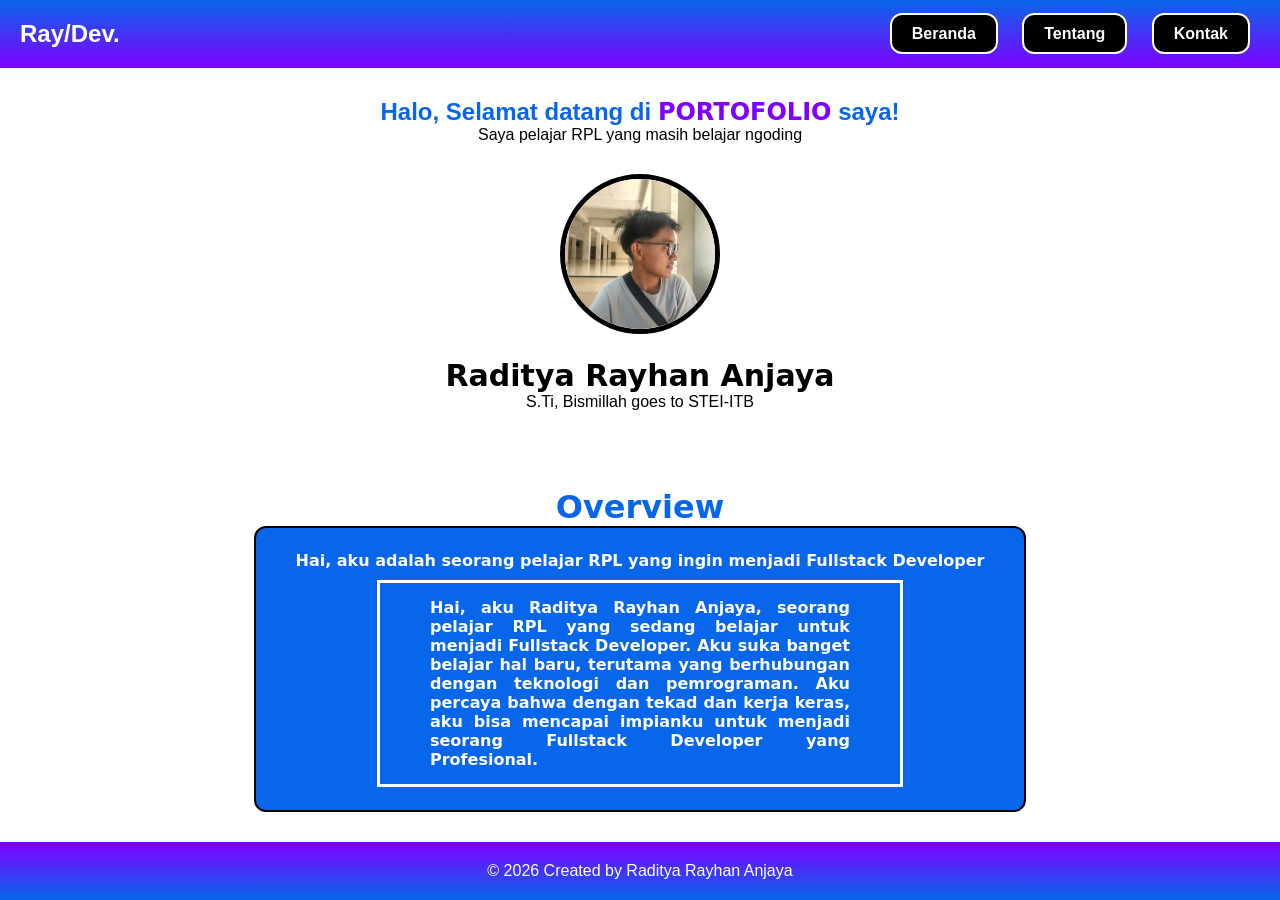
<file: index.html>
<!DOCTYPE html>
<html lang="en">
    <head>
        <meta charset="UTF-8" />
        <meta name="viewport" content="width=device-width, initial-scale=1.0" />
        <title>PORTOFOLIO - Beranda</title>
        <link rel="stylesheet" href="index.css" />
    </head>
    <body>
        <!-- NAVBAR -->
        <nav>
            <h1>Ray/Dev.</h1>
            <div>
            <a href="#">Beranda</a>
            <a href="tentang.html">Tentang</a>
            <a href="kontak.html">Kontak</a>
            </div>
        </nav>
        <!-- CONTENT -->
        <main>
            <h2>Halo, Selamat datang di <b>PORTOFOLIO</b> saya!</h2>
            <p>Saya pelajar RPL yang masih belajar ngoding</p>
            <img
                src="foto/pp.jpg"
                alt="gambar1"
                width="150px"
                height="150px"
            />
            <h2 class="h2">Raditya Rayhan Anjaya</h2>
            <p class="p2">S.Ti, Bismillah goes to STEI-ITB</p>
        </main>

        <h1 class="profil">Overview</h1>
        <main class="main">
                <h2 class="h2isi"> Hai, aku adalah seorang pelajar RPL yang ingin menjadi Fullstack Developer</h2>
                <p class="p3">
                    Hai, aku Raditya Rayhan Anjaya, seorang pelajar RPL yang sedang belajar untuk menjadi Fullstack Developer.
                    Aku suka banget belajar hal baru, terutama yang berhubungan dengan teknologi dan pemrograman. 
                    Aku percaya bahwa dengan tekad dan kerja keras, 
                    aku bisa mencapai impianku untuk menjadi seorang Fullstack Developer yang Profesional.
                </p>
        </main>
        </body>

        <!-- FOOTER -->
        <footer>
            <p>&copy; 2026 Created by Raditya Rayhan Anjaya</p>
        </footer>
</html>
</file>
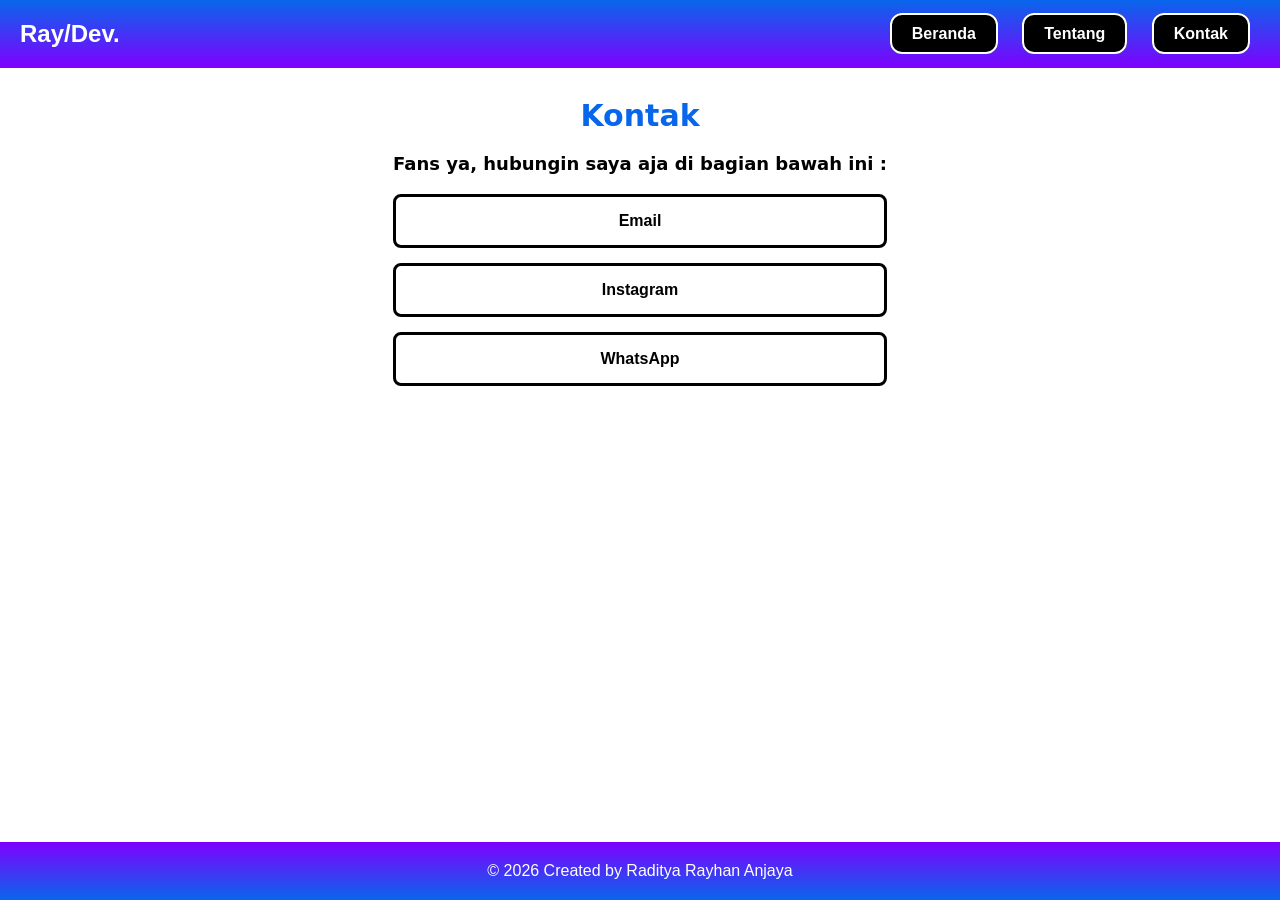
<file: kontak.html>
<!DOCTYPE html>
<html lang="en">
<head>
    <meta charset="UTF-8">
    <meta name="viewport" content="width=device-width, initial-scale=1.0">
<title>PORTOFOLIO - Kontak</title>
<link rel="stylesheet" href="kontak.css">
</head>
<body>
    <!-- NAVBAR -->
        <nav>
            <h1>Ray/Dev.</h1>
            <div>
            <a href="index.html">Beranda</a>
            <a href="tentang.html">Tentang</a>
            <a href="#">Kontak</a>
            </div>
        </nav>
        <!-- ISI -->
        <main>
            <h2>Kontak</h2>
            <p>Fans ya, hubungin saya aja di bagian bawah ini :</p>
            <div class="kontak">
                <a class="email" href="mailto:rayhanrazqa25@gmail.com">Email</a>
                <a class="ig" href="https://www.instagram.com/ray.anjaya/" target="_blank">Instagram</a>
                <a class="wa" href="https://wa.me/085810595492" target="_blank">WhatsApp</a>
            </div>
        </main>
        <!-- FOOTER -->
        <footer>
            <p>&copy; 2026 Created by Raditya Rayhan Anjaya</p>
        </footer>
    </body>
</html>
</file>
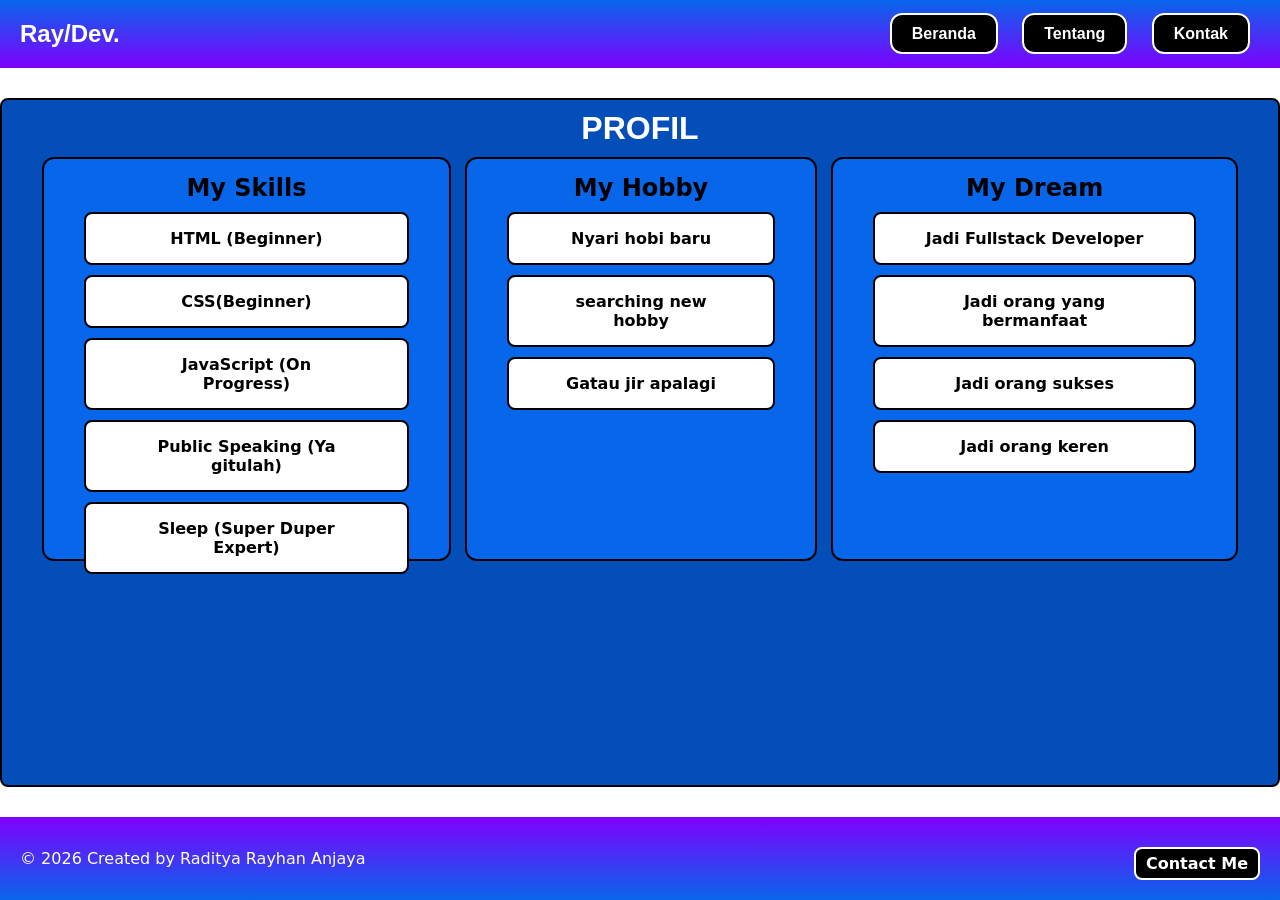
<file: tentang.html>
<!DOCTYPE html>
<html lang="en">
<head>
    <meta charset="UTF-8">
    <meta name="viewport" content="width=device-width, initial-scale=1.0">
<title>PORTOFOLIO - Tentang</title>
<link rel="stylesheet" href="tentang.css">
</head>
<body>
    <!-- NAVBAR -->
        <nav>
            <h1>Ray/Dev.</h1>
            <div>
            <a href="index.html">Beranda</a>
            <a href="#">Tentang</a>
            <a href="kontak.html">Kontak</a>
            </div>
        </nav>
        <!-- ISI -->
         <main>
            <h1 class="profil">PROFIL</h1>
            <div class="profile-isi">
            <ul>
                <h2 class="h2isi"> My Skills</h2>
                <li>HTML (Beginner)</li>
                <li>CSS(Beginner)</li>
                <li>JavaScript (On Progress)</li>
                <li>Public Speaking (Ya gitulah)</li>
                <li>Sleep (Super Duper Expert)</li>
            </ul>
            <ul>
                <h2 class="h2isi">My Hobby</h2>
                <li>Nyari hobi baru</li>
                <li>searching new hobby</li>
                <li>Gatau jir apalagi</li>
            </ul>
            <ul>
                <h2 class="h2isi">My Dream</h2>
                <li>Jadi Fullstack Developer</li>
                <li>Jadi orang yang bermanfaat</li>
                <li>Jadi orang sukses</li>
                <li>Jadi orang keren</li>
            </ul>
            </div>
         </main>

         <!-- FOOTER -->
        <footer>
            <p>&copy; 2026 Created by Raditya Rayhan Anjaya</p>
            <a href="kontak.html" class="footercontact">Contact Me</a>
        </footer>
</body>
</html>
</file>
<file: index.css>
/* BAGIAN POKOK */
main {
    text-align: center;
    margin: 30px auto;
    flex: 1;
}

body {
    font-family: Arial, sans-serif;
    display: flex;
    flex-direction: column;
    min-height: 100vh;
}

*{
    margin: 0;
    padding: 0;
}

/* NAVBAR */
nav {
    background: linear-gradient(#0866eb, #7f00ff);
    font-family: Arial, sans-serif;
    text-align: center;
    display: flex;
    justify-content: space-between;
    align-items: center;
    padding: 20px;
}

nav a, nav h1 {
    font-weight: bolder;
    text-decoration: none;
    color: #fff;
}

nav a {
    margin-left: auto;
    background-color: #000;
    border: 2px solid #fff;
    border-radius: 12px;
    padding: 10px 20px;
    margin: 10px;
    transition: 0.5s;
}

nav a:hover {
    margin-left: auto;
    color: #000;
    background-color: #ffffff;
    border: 2px solid #fff;
    box-shadow: 0px 0px 10px #fff;
    padding: 15px 25px;
    border-radius: 8px;
    margin: 10px;
    transition: 0.5s;
}

/* ISI */
main h2 {
    font-family: 'poppins' monospace;
    color: rgb(8, 102, 235);
    font-weight: bold;
}

main h2 b {
    font-family: system-ui, -apple-system, BlinkMacSystemFont, 'Segoe UI', Roboto, Oxygen, Ubuntu, Cantarell, 'Open Sans', 'Helvetica Neue', sans-serif;
    color: #7f00ff;
}

main img {
    margin-top: 30px;
    border: 5px solid #000;
    border-radius: 50%;
    transition:ease-in-out 0.3s;
}

main .h2 {
    color: #000;
    font-size: 30px;
    font-weight: bolder;
    font-family: system-ui, -apple-system, BlinkMacSystemFont, 'Segoe UI', Roboto, Oxygen, Ubuntu, Cantarell, 'Open Sans', 'Helvetica Neue', sans-serif;
    margin-top: 20px;
}

.profil {
    color: rgb(8, 102, 235);
    text-align: center;
    margin-top: 30px;
    font-family: system-ui, -apple-system, BlinkMacSystemFont, 'Segoe UI', Roboto, Oxygen, Ubuntu, Cantarell, 'Open Sans', 'Helvetica Neue', sans-serif;
    font-weight: bold;
    margin-bottom: -30px;
}

.main {
    background-color: rgb(8, 102, 235);
    font-family: Arial, sans-serif;
    text-align: center;
    display: flex;
    justify-content: center;
    align-items: center;
    flex-direction: column;
    padding: 15px 40px;
    border-radius: 12px;
    border: 2px solid #000;
    gap: 10px;
}


.main .h2isi {
    font-size: 1.0rem;
    color:#fff;
    list-style-type: none;
    font-family: system-ui, -apple-system, BlinkMacSystemFont, 'Segoe UI', Roboto, Oxygen, Ubuntu, Cantarell, 'Open Sans', 'Helvetica Neue', sans-serif;
    font-weight: bolder;
}

.main .p3 {
    color: #fff;
    font-size: 1.0rem;
    font-family: system-ui, -apple-system, BlinkMacSystemFont, 'Segoe UI', Roboto, Oxygen, Ubuntu, Cantarell, 'Open Sans', 'Helvetica Neue', sans-serif;
    border: 3px solid #fff;
    font-weight: bold;
    padding: 15px 50px;
    transition:ease-in-out 0.3s;
    max-width: 420px;
    text-align: justify;
}

.main .p3:hover {
    background-color: #fff;
    color: rgb(8, 102, 235);
    border: 3px solid #fff;
    transition:ease-in-out 0.3s;
    transform: scale(1.05);
}

/* FOOTER */
footer {
    background: linear-gradient( #7f00ff, rgb(8, 102, 235));
    color: #fff;
    text-align: center;
    padding: 20px;
}
</file>
<file: kontak.css>
/* BAGIAN POKOK */
main {
    text-align: center;
    margin: 30px auto;
    flex: 1;
}

body {
    font-family: Arial, sans-serif;
    display: flex;
    flex-direction: column;
    min-height: 100vh;
}

*{
    margin: 0;
    padding: 0;
}

/* NAVBAR */
nav {
    background: linear-gradient(#0866eb, #7f00ff);
    font-family: Arial, sans-serif;
    text-align: center;
    display: flex;
    justify-content: space-between;
    align-items: center;
    padding: 20px;
}

nav a, nav h1 {
    font-weight: bolder;
    text-decoration: none;
    color: #fff;
}

nav a {
    margin-left: auto;
    background-color: #000;
    border: 2px solid #fff;
    border-radius: 12px;
    padding: 10px 20px;
    margin: 10px;
    transition: 0.5s;
}

nav a:hover {
    margin-left: auto;
    color: #000;
    background-color: #ffffff;
    border: 2px solid #fff;
    box-shadow: 0px 0px 10px #fff;
    padding: 15px 25px;
    border-radius: 8px;
    margin: 10px;
    transition: 0.5s;
}

/* ISI */
main h2 {
    font-size: 30px;
    margin-bottom: 20px;
    color: #0866eb;
    font-family: system-ui, -apple-system, BlinkMacSystemFont, 'Segoe UI', Roboto, Oxygen, Ubuntu, Cantarell, 'Open Sans', 'Helvetica Neue', sans-serif;
    font-weight: bold;
}

main p {
    font-size: 18px;
    margin-bottom: 20px;
    color: #000000;
    font-weight: bold;
    font-family: system-ui, -apple-system, BlinkMacSystemFont, 'Segoe UI', Roboto, Oxygen, Ubuntu, Cantarell, 'Open Sans', 'Helvetica Neue', sans-serif;
}

main ul {
    list-style: none;
    padding: 0;
    margin: 0;
}

main ul li {
    font-size: 20px;
    margin-bottom: 10px;
    padding: 10px;
    border-radius: 5px;
    cursor: pointer;
    background-color: #fff;
    color: #000000;
    font-weight: bolder;
    list-style: none;
    transition:ease-in-out 0.3s;
}

.kontak a {
    margin-top: 15px;
    text-decoration: none;
    color: black;
    font-weight: bold;
    border-radius: 8px;
    border: 3px solid #000;
    padding: 15px 20px;
    background-color: #fff;
    transition:ease-in-out 0.1s;
    display: flex;
    flex-direction: column;
    align-items: center;    
}

main .email:hover {
    padding: 15px 25px;
    transform: translateY(-2px);
    background: linear-gradient(to left, #ebe708, #ff0000);
    transition: ease-in-out 0.3s;
}

main .ig:hover {
    padding: 15px 25px;
    transform: translateY(-2px);
    background: linear-gradient(to left, #ef8e06, #7f00ff);
    transition: ease-in-out 0.3s;
}

main .wa:hover {
    padding: 15px 25px;
    transform: translateY(-2px);
    background: linear-gradient(to left, #00ff00, #0866eb);
    transition: ease-in-out 0.3s;
}

/* FOOTER */
footer {
    background: linear-gradient( #7f00ff, rgb(8, 102, 235));
    color: #fff;
    text-align: center;
    padding: 20px;
}
</file>
<file: tentang.css>
/* BAGIAN POKOK */
main {
    text-align: center;
    margin: 30px auto;
    flex: 1;
}

body {
    font-family: Arial, sans-serif;
    display: flex;
    flex-direction: column;
    min-height: 100vh;
}

*{
    margin: 0;
    padding: 0;
}

/* NAVBAR */
nav {
    background: linear-gradient(rgb(8, 102, 235), #7f00ff);
    font-family: Arial, sans-serif;
    text-align: center;
    display: flex;
    justify-content: space-between;
    align-items: center;
    padding: 20px;
}

nav a, nav h1 {
    font-weight: bolder;
    text-decoration: none;
    color: #fff;
}

nav a {
    margin-left: auto;
    background-color: #000;
    border: 2px solid #fff;
    border-radius: 12px;
    padding: 10px 20px;
    margin: 10px;
    transition: 0.5s;
}

nav a:hover {
    margin-left: auto;
    color: #000;
    background-color: #ffffff;
    border: 2px solid #fff;
    box-shadow: 0px 0px 10px #fff;
    padding: 15px 25px;
    border-radius: 8px;
    margin: 10px;
    transition: 0.5s;
}

/* ISI */
.profil {
    color: white;
    font-family: apple-system, BlinkMacSystemFont, 'Segoe UI', Roboto, Oxygen, Ubuntu, Cantarell, 'Open Sans', 'Helvetica Neue', sans-serif;;
    font-weight: bolder;
}

.welcome {
    margin-top: 30px;
    font-family: apple-system, BlinkMacSystemFont, 'Segoe UI', Roboto, Oxygen, Ubuntu, Cantarell, 'Open Sans', 'Helvetica Neue', sans-serif;
    font-weight: bolder;
    color: #0866eb;
    text-align: center;
    font-size: 30px;
    font-weight: bold;
}

main {
    font-family: Arial, sans-serif;
    text-align: center;
    align-items: center;
    padding: 10px 40px;
    background-color: #034eb8;
    display: flex;
    flex-direction: column;
    border-radius: 8px;
    border: 2px solid #000;
}

.profile-isi {
    display: flex;
    flex-direction: row;
    gap: 14px;
    
}

main .h2isi, main ul li {
    font-family:system-ui, -apple-system, BlinkMacSystemFont, 'Segoe UI', Roboto, Oxygen, Ubuntu, Cantarell, 'Open Sans', 'Helvetica Neue', sans-serif;
    text-align: center;
    color: #000000;
    font-weight: bolder;
    list-style: none;
    transition:ease-in-out 0.1s;
}

main ul {
    margin-top: 10px;
    background-color: #0866eb;
    padding: 15px 40px;
    height: 370px;
    border-radius: 12px;
    border: 2px solid #000;
}

main li {
    margin-top: 10px;
    border-radius: 8px;
    border: 2px solid #000;
    padding: 15px 50px;
    background-color: #fff;
    transition:ease-in-out 0.1s;
}

main li:hover {
    background-color: #0866eb;
    color: #fff;
    transform: scale(1.2);
    transition: ease-in-out 0.1s;
}

/* FOOTER */
footer {
    background: linear-gradient( #7f00ff, rgb(8, 102, 235));
    color: #fff;
    text-align: center;
    padding: 20px;
    margin: 0;
    font-family: system-ui, -apple-system, BlinkMacSystemFont, 'Segoe UI', Roboto, Oxygen, Ubuntu, Cantarell, 'Open Sans', 'Helvetica Neue', sans-serif;
    display: flex;
    justify-content: space-between;
    align-items: center;
}

footer .footercontact {
    display: flex;
    justify-content: center;
    align-items: center;
    gap: 20px;
    margin-top: 10px;
    background-color: #000;
    padding: 5px 10px;
    color: #ffffff;
    font-family: system-ui, -apple-system, BlinkMacSystemFont, 'Segoe UI', Roboto, Oxygen, Ubuntu, Cantarell, 'Open Sans', 'Helvetica Neue', sans-serif;
    font-weight: bold;
    border-radius: 8px;
    border: 2px solid #fff;
    text-decoration: none;
}

footer .footercontact:hover {
    background-color: #ffffff;
    color: #000;
    font-family: system-ui, -apple-system, BlinkMacSystemFont, 'Segoe UI', Roboto, Oxygen, Ubuntu, Cantarell, 'Open Sans', 'Helvetica Neue', sans-serif;
    font-weight: bold;
    border-radius: 8px;
    border: 2px solid #fff;
    text-decoration: none;
    transition:ease-in-out 0.3s;
}
</file>
